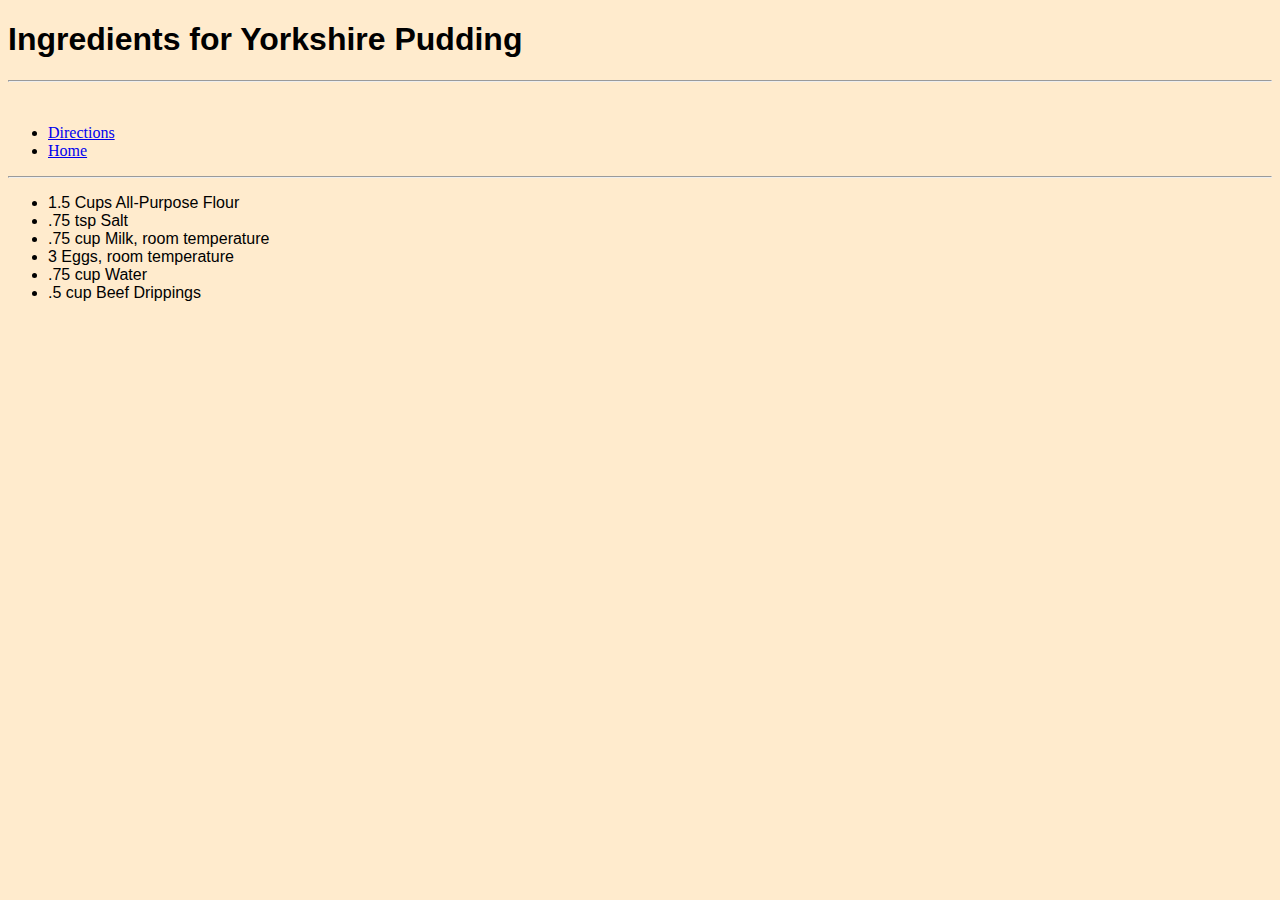
<file: ingredients.html>
<!DOCTYPE html>
<html lang="en">
<head>
    <meta charset="UTF-8">
    <meta http-equiv="X-UA-Compatible" content="IE=edge">
    <meta name="viewport" content="width=device-width, initial-scale=1.0">
    <link rel="stylesheet" href="style.css">
    <title>Ingredients</title>
</head>
<body>
    <h1>Ingredients for Yorkshire Pudding</h1>
<hr>
<div class="navbar">
    <nav>
        <ul>
            <li><a href="directions.html">Directions</a></li>
            <li><a href="index.html">Home</a></li>
        </ul>
    </nav>
</div>
<hr>
<ul>
    <li>1.5 Cups All-Purpose Flour</li>
    <li>.75 tsp Salt</li>
    <li>.75 cup Milk, room temperature</li>
    <li>3 Eggs, room temperature</li>
    <li>.75 cup Water</li>
    <li>.5 cup Beef Drippings</li>
</ul>
</body>
</html>
</file>
<file: style.css>
html{
    background-color: blanchedalmond;
    font-family: 'Trebuchet MS', 'Lucida Sans Unicode', 'Lucida Grande', 'Lucida Sans', Arial, sans-serif;
}
.navbar {
    font-family: fantasy;
    text-align: stretch;
    border: 4px sandybrown;
    margin-left: 20px;
    display: inline;
    align-items: baseline;
}
.table {
    border: 1px solid slategray;
}

table, th, tr, td {
    border: 1px solid slategray;
}

.title {
    text-align: center;
}

p {
    margin-left: 20px;
}

.picture {
    margin-left: 100px;
}
</file>
